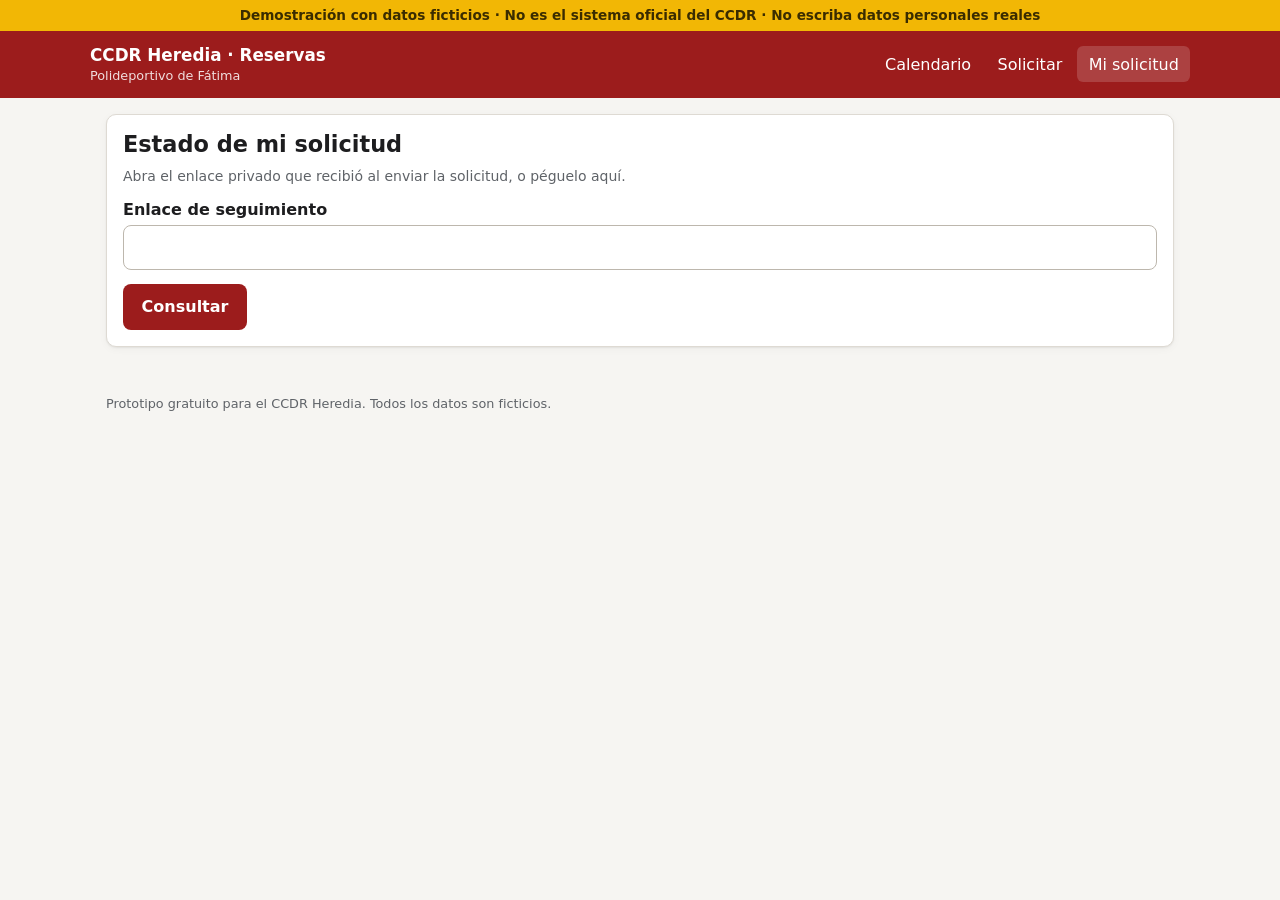
<file: static/public/estado.html>
<!doctype html>
<html lang="es">
<head>
  <meta charset="utf-8">
  <meta name="viewport" content="width=device-width, initial-scale=1">
  <title>Estado de mi solicitud · CCDR Heredia (prototipo)</title>
  <link rel="icon" href="/static/favicon.svg" type="image/svg+xml">
  <link rel="stylesheet" href="/static/common.css">
  <link rel="stylesheet" href="/static/public/public.css">
</head>
<body>
  <div class="demo-banner">Demostración con datos ficticios · No es el sistema oficial del CCDR · No escriba datos personales reales</div>
  <header class="site-header">
    <div class="inner">
      <a class="brand" href="/">CCDR Heredia · Reservas<small>Polideportivo de Fátima</small></a>
      <nav class="site-nav">
        <a href="/">Calendario</a>
        <a href="/solicitar">Solicitar</a>
        <a href="/estado" class="active">Mi solicitud</a>
      </nav>
    </div>
  </header>
  <main>
    <section class="card status-card hidden" id="result" aria-live="polite"></section>
    <section class="card" id="lookup">
      <h1>Estado de mi solicitud</h1>
      <p class="muted small">Abra el enlace privado que recibió al enviar la solicitud, o péguelo aquí.</p>
      <div id="lookup-error" class="alert error hidden" role="alert"></div>
      <form id="lookup-form" novalidate>
        <div class="field">
          <label for="link">Enlace de seguimiento</label>
          <input type="text" id="link" autocomplete="off" spellcheck="false">
        </div>
        <button type="submit" class="btn">Consultar</button>
      </form>
    </section>
  </main>
  <footer class="site-footer">Prototipo gratuito para el CCDR Heredia. Todos los datos son ficticios.</footer>
  <script src="/static/common.js"></script>
  <script src="/static/public/status.js"></script>
</body>
</html>
</file>
<file: static/common.css>
:root {
  --bg: #f6f5f2;
  --surface: #ffffff;
  --text: #1d1d1f;
  --muted: #5f6368;
  --border: #dedad3;
  --brand: #9c1c1c;
  --brand-dark: #741313;
  --brand-soft: #fbeaea;
  --accent: #f2b705;
  --free: #1e7a46;
  --free-soft: #e6f4ec;
  --busy: #6b6b6b;
  --busy-soft: #ececec;
  --program-soft: #fff4d6;
  --warn: #8a5a00;
  --warn-soft: #fff4d6;
  --danger: #b3261e;
  --danger-soft: #fdecea;
  --radius: 10px;
  --shadow: 0 1px 2px rgba(0, 0, 0, 0.06), 0 2px 8px rgba(0, 0, 0, 0.04);
  font-family: system-ui, -apple-system, "Segoe UI", Roboto, sans-serif;
  color: var(--text);
}

* { box-sizing: border-box; }
html { -webkit-text-size-adjust: 100%; }
body { margin: 0; background: var(--bg); line-height: 1.45; font-size: 16px; }
a { color: var(--brand); }
h1, h2, h3 { line-height: 1.2; margin: 0 0 0.5rem; }
h1 { font-size: 1.4rem; }
h2 { font-size: 1.15rem; }
h3 { font-size: 1rem; }
p { margin: 0 0 0.75rem; }
.hidden { display: none !important; }

.demo-banner {
  background: var(--accent);
  color: #3a2c00;
  text-align: center;
  font-size: 0.85rem;
  font-weight: 600;
  padding: 0.35rem 1rem;
}

.site-header {
  background: var(--brand);
  color: #fff;
  padding: 0.75rem 1rem;
}
.site-header .inner {
  max-width: 1100px;
  margin: 0 auto;
  display: flex;
  align-items: center;
  justify-content: space-between;
  gap: 1rem;
  flex-wrap: wrap;
}
.brand { color: #fff; text-decoration: none; font-weight: 700; font-size: 1.05rem; }
.brand small { display: block; font-weight: 400; opacity: 0.85; font-size: 0.8rem; }
.site-nav { display: flex; gap: 0.25rem; flex-wrap: wrap; }
.site-nav a, .site-nav button {
  color: #fff;
  text-decoration: none;
  padding: 0.4rem 0.7rem;
  border-radius: 6px;
  font-size: 0.95rem;
  background: transparent;
  border: 0;
  cursor: pointer;
  font: inherit;
}
.site-nav a:hover, .site-nav button:hover, .site-nav .active { background: rgba(255, 255, 255, 0.16); }

main { max-width: 1100px; margin: 0 auto; padding: 1rem; }

.card {
  background: var(--surface);
  border: 1px solid var(--border);
  border-radius: var(--radius);
  padding: 1rem;
  box-shadow: var(--shadow);
  margin-bottom: 1rem;
}

.muted { color: var(--muted); }
.small { font-size: 0.875rem; }

/* Forms */
label { display: block; font-weight: 600; margin-bottom: 0.25rem; }
.field { margin-bottom: 0.9rem; }
.field .hint { font-weight: 400; color: var(--muted); font-size: 0.85rem; }
input[type="text"], input[type="tel"], input[type="email"], input[type="number"],
input[type="date"], input[type="time"], input[type="password"], select, textarea {
  width: 100%;
  font: inherit;
  font-size: 16px; /* avoids zoom on iOS */
  padding: 0.6rem 0.7rem;
  border: 1px solid #bdb7ad;
  border-radius: 8px;
  background: #fff;
  color: var(--text);
}
textarea { min-height: 5rem; resize: vertical; }
input:focus, select:focus, textarea:focus, button:focus-visible, a:focus-visible {
  outline: 3px solid rgba(156, 28, 28, 0.35);
  outline-offset: 1px;
}
.field-error { color: var(--danger); font-size: 0.875rem; margin-top: 0.25rem; }
.has-error input, .has-error select, .has-error textarea { border-color: var(--danger); }
.row { display: grid; gap: 0.75rem; grid-template-columns: 1fr; }
@media (min-width: 640px) {
  .row.two { grid-template-columns: 1fr 1fr; }
  .row.three { grid-template-columns: 1fr 1fr 1fr; }
}
.checkbox { display: flex; gap: 0.6rem; align-items: flex-start; font-weight: 400; }
.checkbox input { width: 1.3rem; height: 1.3rem; margin-top: 0.1rem; flex: none; }

/* Honeypot: off-screen, not display:none, so naive bots still fill it. */
.hp-field { position: absolute; left: -10000px; width: 1px; height: 1px; overflow: hidden; }

.btn {
  display: inline-flex;
  align-items: center;
  justify-content: center;
  gap: 0.4rem;
  font: inherit;
  font-weight: 600;
  padding: 0.65rem 1.1rem;
  border-radius: 8px;
  border: 1px solid transparent;
  background: var(--brand);
  color: #fff;
  cursor: pointer;
  text-decoration: none;
  min-height: 44px;
}
.btn:hover { background: var(--brand-dark); }
.btn.secondary { background: #fff; color: var(--brand); border-color: var(--brand); }
.btn.secondary:hover { background: var(--brand-soft); }
.btn.success { background: var(--free); }
.btn.success:hover { background: #155c34; }
.btn.danger { background: #fff; color: var(--danger); border-color: var(--danger); }
.btn.danger:hover { background: var(--danger-soft); }
.btn.small { padding: 0.35rem 0.7rem; min-height: 36px; font-size: 0.9rem; }
.btn:disabled { opacity: 0.55; cursor: not-allowed; }
.btn.block { width: 100%; }
.actions { display: flex; gap: 0.5rem; flex-wrap: wrap; align-items: center; }

.alert { border-radius: 8px; padding: 0.75rem 0.9rem; margin-bottom: 1rem; border: 1px solid; }
.alert.error { background: var(--danger-soft); border-color: #f1b4ae; color: #7a1a14; }
.alert.warn { background: var(--warn-soft); border-color: #ecd28f; color: #5c3d00; }
.alert.ok { background: var(--free-soft); border-color: #a9d8bd; color: #0f4d2a; }
.alert ul { margin: 0.4rem 0 0; padding-left: 1.2rem; }

.badge {
  display: inline-block;
  padding: 0.15rem 0.55rem;
  border-radius: 999px;
  font-size: 0.8rem;
  font-weight: 700;
  background: var(--busy-soft);
  color: #333;
}
.badge.pending { background: var(--warn-soft); color: var(--warn); }
.badge.approved { background: var(--free-soft); color: var(--free); }
.badge.rejected, .badge.cancelled { background: var(--danger-soft); color: var(--danger); }
.badge.expired { background: var(--busy-soft); color: var(--busy); }

.site-footer {
  max-width: 1100px;
  margin: 1rem auto 2rem;
  padding: 0 1rem;
  color: var(--muted);
  font-size: 0.8rem;
}
</file>
<file: static/public/public.css>
.facility-info dl { display: grid; grid-template-columns: auto 1fr; gap: 0.2rem 0.75rem; margin: 0; }
.facility-info dt { font-weight: 600; color: var(--muted); }
.facility-info dd { margin: 0; }
.facility-info .rules { white-space: pre-line; margin-top: 0.5rem; }

.week-nav { display: flex; align-items: center; justify-content: space-between; gap: 0.5rem; margin-bottom: 0.75rem; }
.week-title { font-weight: 700; text-align: center; flex: 1; }

.legend { display: flex; flex-wrap: wrap; gap: 0.4rem; margin-bottom: 0.75rem; }
.slot-sample { padding: 0.15rem 0.5rem; border-radius: 6px; border: 1px solid var(--border); }

.week { display: grid; gap: 0.75rem; grid-template-columns: 1fr; }
@media (min-width: 900px) { .week { grid-template-columns: repeat(7, 1fr); gap: 0.5rem; } }

.day { border: 1px solid var(--border); border-radius: var(--radius); padding: 0.6rem; background: #fcfbf9; }
.day.today { border-color: var(--brand); box-shadow: 0 0 0 1px var(--brand) inset; }
.day h3 { font-size: 0.95rem; margin-bottom: 0.4rem; }
.day .closed { color: var(--muted); font-size: 0.9rem; }
.slots { display: grid; gap: 0.35rem; grid-template-columns: repeat(auto-fill, minmax(140px, 1fr)); }
@media (min-width: 900px) { .slots { grid-template-columns: 1fr; } }

.slot, .slot-sample {
  font-size: 0.85rem;
}
.slot {
  display: flex;
  flex-direction: column;
  padding: 0.45rem 0.55rem;
  border-radius: 8px;
  border: 1px solid var(--border);
  text-decoration: none;
  color: var(--text);
  min-height: 44px;
}
.slot .time { font-weight: 700; }
.slot .label { font-size: 0.78rem; }
.free, a.slot.free { background: var(--free-soft); border-color: #a9d8bd; color: #0f4d2a; }
a.slot.free:hover { background: #d3ecdd; }
.busy { background: var(--busy-soft); color: #444; }
.program { background: var(--program-soft); border-color: #ecd28f; color: #5c3d00; }
.na { background: #f3f2ef; color: #8a8a8a; }

.confirm-link {
  word-break: break-all;
  background: #f3f2ef;
  border: 1px dashed #bdb7ad;
  border-radius: 8px;
  padding: 0.6rem;
  font-family: ui-monospace, Consolas, monospace;
  font-size: 0.85rem;
  margin-bottom: 0.75rem;
}
.privacy-notice { font-size: 0.875rem; background: #f8f7f4; border: 1px solid var(--border); border-radius: 8px; padding: 0.75rem; margin-bottom: 0.75rem; }
.privacy-notice summary { cursor: pointer; font-weight: 600; }
.privacy-notice ul { padding-left: 1.2rem; margin: 0.5rem 0; }

.status-card .status-line { display: flex; align-items: center; gap: 0.6rem; margin-bottom: 0.75rem; font-size: 1.1rem; }
.status-card dl { display: grid; grid-template-columns: auto 1fr; gap: 0.3rem 0.75rem; margin: 0 0 0.75rem; }
.status-card dt { font-weight: 600; color: var(--muted); }
.status-card dd { margin: 0; }
.note { white-space: pre-line; background: #f8f7f4; border-left: 4px solid var(--brand); padding: 0.6rem 0.75rem; border-radius: 4px; }
</file>
